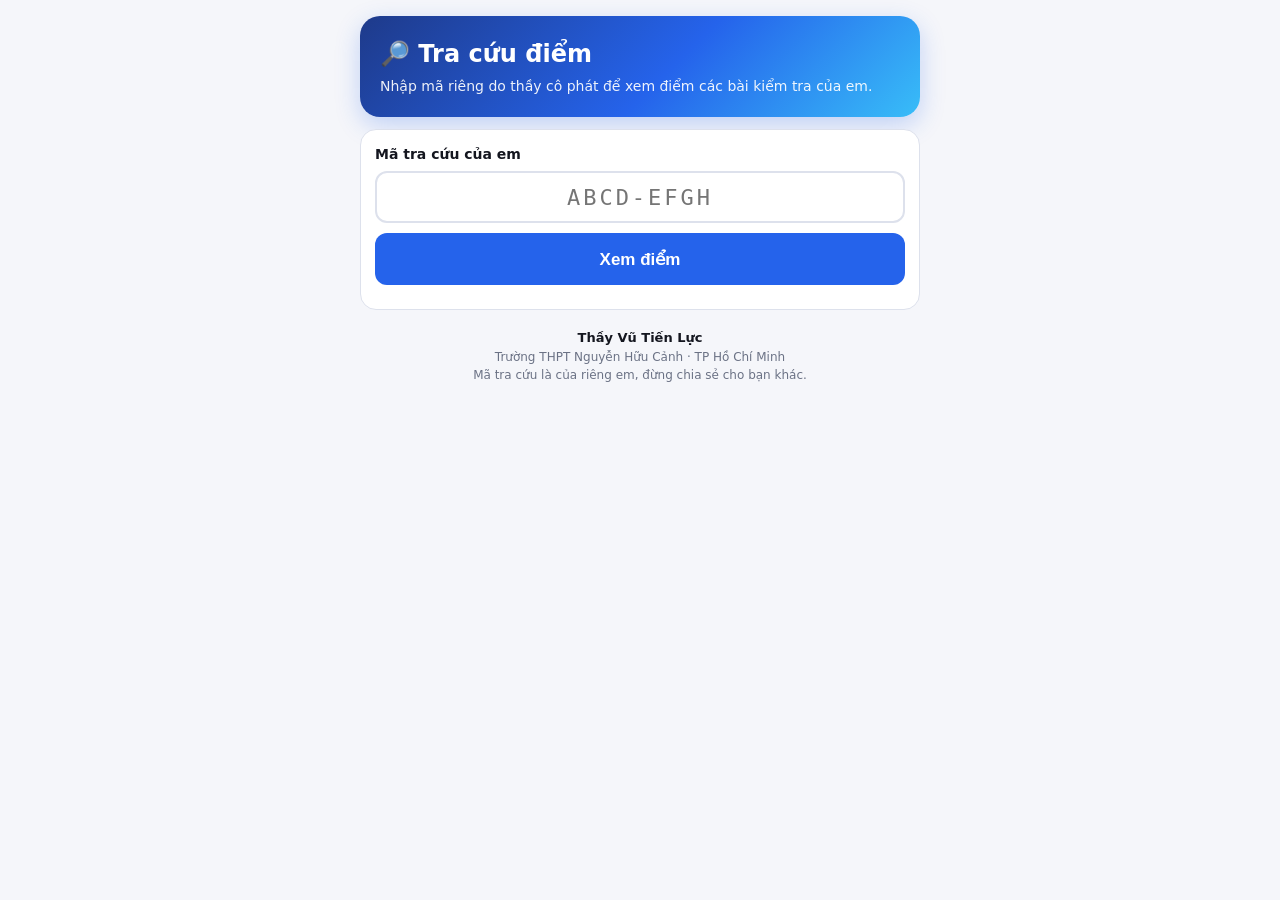
<file: tra-cuu.html>
<!doctype html><html lang="vi"><head><meta charset="utf-8">
<meta name="viewport" content="width=device-width,initial-scale=1,viewport-fit=cover">
<meta name="robots" content="noindex,nofollow">
<meta name="author" content="Thầy Vũ Tiến Lực - Trường THPT Nguyễn Hữu Cảnh - TP Hồ Chí Minh">
<title>Tra cứu điểm</title>
<link rel="icon" href="icon-192.png"><link rel="apple-touch-icon" href="icon-180.png">
<style>
:root{--bg:#f5f6fa;--surface:#fff;--surface2:#eef0f6;--text:#14161f;--muted:#6b7285;--border:#dde1ec;--primary:#2563eb;--ok:#16a34a;--bad:#dc2626;--warn:#d97706;--brand:linear-gradient(135deg,#1e3a8a 0%,#2563eb 55%,#38bdf8 100%)}
@media (prefers-color-scheme:dark){:root{--bg:#0e1017;--surface:#181b26;--surface2:#222636;--text:#eef0f7;--muted:#9aa1b8;--border:#2c3144;--primary:#7aa7ff;--ok:#4ade80;--bad:#f87171;--warn:#fbbf24}}
*{box-sizing:border-box}html{-webkit-text-size-adjust:100%}
body{margin:0;background:var(--bg);color:var(--text);font:16px/1.5 system-ui,-apple-system,"Segoe UI",Roboto,sans-serif;padding:max(16px,env(safe-area-inset-top)) 16px max(24px,env(safe-area-inset-bottom))}
.wrap{max-width:560px;margin:0 auto}
.hero{background:var(--brand);color:#fff;border-radius:20px;padding:20px;box-shadow:0 8px 24px rgba(37,99,235,.25)}
.hero h1{margin:0 0 4px;font-size:24px}.hero p{margin:0;opacity:.92;font-size:14px}
.card{background:var(--surface);border:1px solid var(--border);border-radius:16px;padding:14px;margin-top:12px}
label{display:block;font-weight:700;font-size:14px;margin-bottom:6px}
input{width:100%;min-height:52px;border:2px solid var(--border);border-radius:12px;background:var(--surface);color:var(--text);font-size:22px;letter-spacing:3px;text-align:center;text-transform:uppercase;font-family:ui-monospace,Menlo,monospace;padding:0 12px}
input:focus-visible,button:focus-visible{outline:3px solid var(--primary);outline-offset:2px}
button{width:100%;min-height:52px;margin-top:10px;border:0;border-radius:12px;background:var(--primary);color:#fff;font-size:17px;font-weight:700;cursor:pointer}
@media (prefers-color-scheme:dark){button{color:#0e1017}}
button:disabled{opacity:.6}
.msg{margin-top:10px;font-size:14px;color:var(--muted)}.msg.bad{color:var(--bad);font-weight:600}
h2{font-size:18px;margin:0 0 2px}.sub{color:var(--muted);font-size:14px;margin:0 0 10px}
.stats{display:flex;gap:8px;margin:10px 0}.st{flex:1;background:var(--surface2);border-radius:12px;padding:10px 6px;text-align:center}.st b{display:block;font-size:24px}.st small{color:var(--muted);font-size:12px}
table{width:100%;border-collapse:collapse;font-size:14px}th,td{padding:8px 6px;border-bottom:1px solid var(--border);text-align:center}th{font-size:12px;color:var(--muted)}td.l,th.l{text-align:left}td.l small{display:block;color:var(--muted);font-size:11px}td b{font-size:16px}
.up{color:var(--ok)}.dn{color:var(--bad)}
.lch{width:100%;height:auto;display:block;background:var(--surface2);border-radius:12px}
.lgd{display:flex;gap:14px;font-size:12px;color:var(--muted);margin:6px 0}.lgd i{display:inline-block;width:14px;height:4px;border-radius:2px;margin-right:5px;vertical-align:middle}
.foot{text-align:center;color:var(--muted);font-size:12px;margin:18px 0 0}.foot b{color:var(--text);display:block;font-size:13px}
.link{background:none;color:var(--primary);min-height:44px;margin-top:6px;font-size:15px}
@media (prefers-reduced-motion:no-preference){.card{animation:in .25s ease-out}@keyframes in{from{opacity:0;transform:translateY(6px)}}}
</style></head><body><div class="wrap">
<div class="hero"><h1>🔎 Tra cứu điểm</h1><p>Nhập mã riêng do thầy cô phát để xem điểm các bài kiểm tra của em.</p></div>
<div class="card" id="fm"><form id="f" autocomplete="off"><label for="code">Mã tra cứu của em</label><input id="code" maxlength="9" inputmode="text" autocapitalize="characters" autocorrect="off" spellcheck="false" placeholder="ABCD-EFGH" required><button id="go" type="submit">Xem điểm</button></form><div class="msg" id="msg"></div></div>
<div id="res"></div>
<div class="foot"><b>Thầy Vũ Tiến Lực</b>Trường THPT Nguyễn Hữu Cảnh · TP Hồ Chí Minh<br>Mã tra cứu là của riêng em, đừng chia sẻ cho bạn khác.</div>
</div>
<script>
(function(){
var $=function(s){return document.querySelector(s)},qs=new URLSearchParams(location.search);
function esc(s){return String(s==null?'':s).replace(/[&<>"]/g,function(c){return{'&':'&amp;','<':'&lt;','>':'&gt;','"':'&quot;'}[c]})}
function f1(x){return x==null||isNaN(x)?'–':String(Math.round(x*10+1e-9)/10).replace('.',',')}
function base(){var u=qs.get('u')||'';if(!u)return'';if(/^https:\/\/script\.google\.com\//.test(u))return u;if(/^[\w-]+$/.test(u))return'https://script.google.com/macros/s/'+u+'/exec';try{u=decodeURIComponent(u)}catch(e){}return/^[\w\-\/]+$/.test(u)?'https://script.google.com/'+u:''}
var B=base();
function norm(s){return String(s||'').toUpperCase().replace(/[^A-Z0-9]/g,'')}
function show(c){return c.length>4?c.slice(0,4)+'-'+c.slice(4):c}
$('#code').addEventListener('input',function(e){var v=norm(e.target.value).slice(0,8);e.target.value=show(v)});
function chart(x){
  var W=340,H=160,L=26,R=10,T=14,Bm=24,n=x.length,iw=W-L-R,ih=H-T-Bm;
  function X(i){return n===1?L+iw/2:L+i*iw/(n-1)}function Y(v){return T+ih-(v/10)*ih}
  var s='<svg class="lch" viewBox="0 0 '+W+' '+H+'" role="img" aria-label="Biểu đồ điểm qua các bài">';
  [0,5,10].forEach(function(v){s+='<line x1="'+L+'" x2="'+(W-R)+'" y1="'+Y(v)+'" y2="'+Y(v)+'" stroke="var(--border)"/><text x="'+(L-4)+'" y="'+(Y(v)+3)+'" text-anchor="end" font-size="9" fill="var(--muted)">'+v+'</text>'});
  x.forEach(function(p,i){s+='<text x="'+X(i)+'" y="'+(H-8)+'" text-anchor="middle" font-size="9" fill="var(--muted)">B'+(i+1)+'</text>'});
  function line(key,col,dash,main){var d='',pen=false;x.forEach(function(p,i){var v=p[key];if(v==null){pen=false;return}d+=(pen?'L':'M')+X(i).toFixed(1)+' '+Y(v).toFixed(1)+' ';pen=true});
    s+='<path d="'+d+'" fill="none" stroke="'+col+'" stroke-width="'+(main?2.6:1.8)+'"'+(dash?' stroke-dasharray="5 4"':'')+' stroke-linejoin="round" stroke-linecap="round"/>';
    x.forEach(function(p,i){var v=p[key];if(v==null)return;s+='<circle cx="'+X(i).toFixed(1)+'" cy="'+Y(v).toFixed(1)+'" r="'+(main?3.8:2.5)+'" fill="'+col+'"/>';if(main)s+='<text x="'+X(i).toFixed(1)+'" y="'+(Y(v)-7).toFixed(1)+'" text-anchor="middle" font-size="9.5" font-weight="700" fill="var(--text)">'+f1(v)+'</text>'})}
  if(x.some(function(p){return p.m!=null}))line('m','var(--muted)',true,false);
  line('s','var(--primary)',false,true);return s+'</svg>';
}
function render(r){
  var d=r.d,x=d.x||[],h='<div class="card"><h2>'+esc(d.n)+'</h2><p class="sub">Lớp '+esc(d.l)+(r.u?' · cập nhật '+new Date(r.u).toLocaleString('vi-VN'):'')+'</p>';
  if(x.length){
    var vals=x.map(function(p){return p.s}),avg=vals.reduce(function(a,b){return a+b},0)/vals.length,last=vals[vals.length-1],dl=vals.length>1?last-vals[vals.length-2]:null;
    h+='<div class="stats"><div class="st"><b>'+f1(last)+'</b><small>bài gần nhất</small></div><div class="st"><b>'+f1(avg)+'</b><small>điểm TB các bài</small></div>'+(dl!=null?'<div class="st"><b class="'+(dl>=0.4?'up':dl<=-0.4?'dn':'')+'">'+(dl>0?'+':'')+f1(dl)+'</b><small>so với bài trước</small></div>':'')+'</div>';
    h+=chart(x)+'<div class="lgd"><span><i style="background:var(--primary)"></i>Điểm của em</span>'+(x.some(function(p){return p.m!=null})?'<span><i style="background:var(--muted)"></i>TB lớp</span>':'')+'</div>';
    var hasR=x.some(function(p){return p.r});
    h+='<table><thead><tr><th class="l">Bài kiểm tra</th><th>Điểm</th>'+(x.some(function(p){return p.m!=null})?'<th>TB lớp</th>':'')+(hasR?'<th>Hạng</th>':'')+'</tr></thead><tbody>'+x.map(function(p){return'<tr><td class="l">'+esc(p.e)+'<small>'+esc(p.d)+'</small></td><td><b>'+f1(p.s)+'</b></td>'+(x.some(function(q){return q.m!=null})?'<td>'+f1(p.m)+'</td>':'')+(hasR?'<td>'+(p.r?p.r+'/'+p.n:'–')+'</td>':'')+'</tr>'}).join('')+'</tbody></table>';
  }else h+='<p class="sub">Chưa có điểm bài kiểm tra nào.</p>';
  h+='</div>';
  var g=d.g;
  if(g&&(g.hk1&&g.hk1.avg!=null||g.hk2&&g.hk2.avg!=null)){
    function li(a){return a&&a.length?a.join(' · '):'–'}
    h+='<div class="card"><h2>Điểm môn học</h2><p class="sub">Thường xuyên, giữa kỳ, cuối kỳ và điểm trung bình</p><table><thead><tr><th></th><th>TX</th><th>GK</th><th>CK</th><th>ĐTB</th></tr></thead><tbody>'+
      [['HK I',g.hk1],['HK II',g.hk2]].map(function(z){var k=z[1]||{};return'<tr><td><b>'+z[0]+'</b></td><td>'+li(k.tx)+'</td><td>'+li(k.gk)+'</td><td>'+li(k.ck)+'</td><td><b>'+f1(k.avg)+'</b></td></tr>'}).join('')+
      '<tr><td colspan="4" style="text-align:right"><b>Cả năm</b></td><td><b>'+f1(g.y)+'</b></td></tr></tbody></table></div>';
  }
  h+='<button class="link" id="again" type="button">Tra cứu mã khác</button>';
  $('#res').innerHTML=h;$('#fm').hidden=true;$('#again').onclick=function(){$('#res').innerHTML='';$('#fm').hidden=false;$('#code').value='';$('#code').focus();$('#msg').textContent=''}
}
function look(code){
  var m=$('#msg'),b=$('#go');code=norm(code);
  if(code.length<8){m.className='msg bad';m.textContent='Mã gồm 8 ký tự (chữ và số).';return}
  if(!B){m.className='msg bad';m.textContent='Đường dẫn chưa đủ thông tin. Hãy quét lại mã QR trên thẻ hoặc hỏi thầy cô.';return}
  m.className='msg';m.textContent='Đang tìm…';b.disabled=true;
  fetch(B+'?m='+encodeURIComponent(code)).then(function(r){return r.text()}).then(function(t){var r;try{r=JSON.parse(t)}catch(e){throw new Error('Máy chủ chưa sẵn sàng, thử lại sau ít phút')}
    if(!r.ok){m.className='msg bad';m.textContent=r.error||'Không tìm thấy';return}
    try{localStorage.setItem('tc.code',code)}catch(e){}m.textContent='';render(r)})
  .catch(function(e){m.className='msg bad';m.textContent=(e&&e.message)||'Không có kết nối mạng'})
  .then(function(){b.disabled=false});
}
$('#f').addEventListener('submit',function(e){e.preventDefault();look($('#code').value)});
var pre=norm(qs.get('m'));if(!pre){try{pre=localStorage.getItem('tc.code')||''}catch(e){}}
if(pre){$('#code').value=show(pre);if(qs.get('m'))look(pre)}
})();
</script></body></html>
</file>
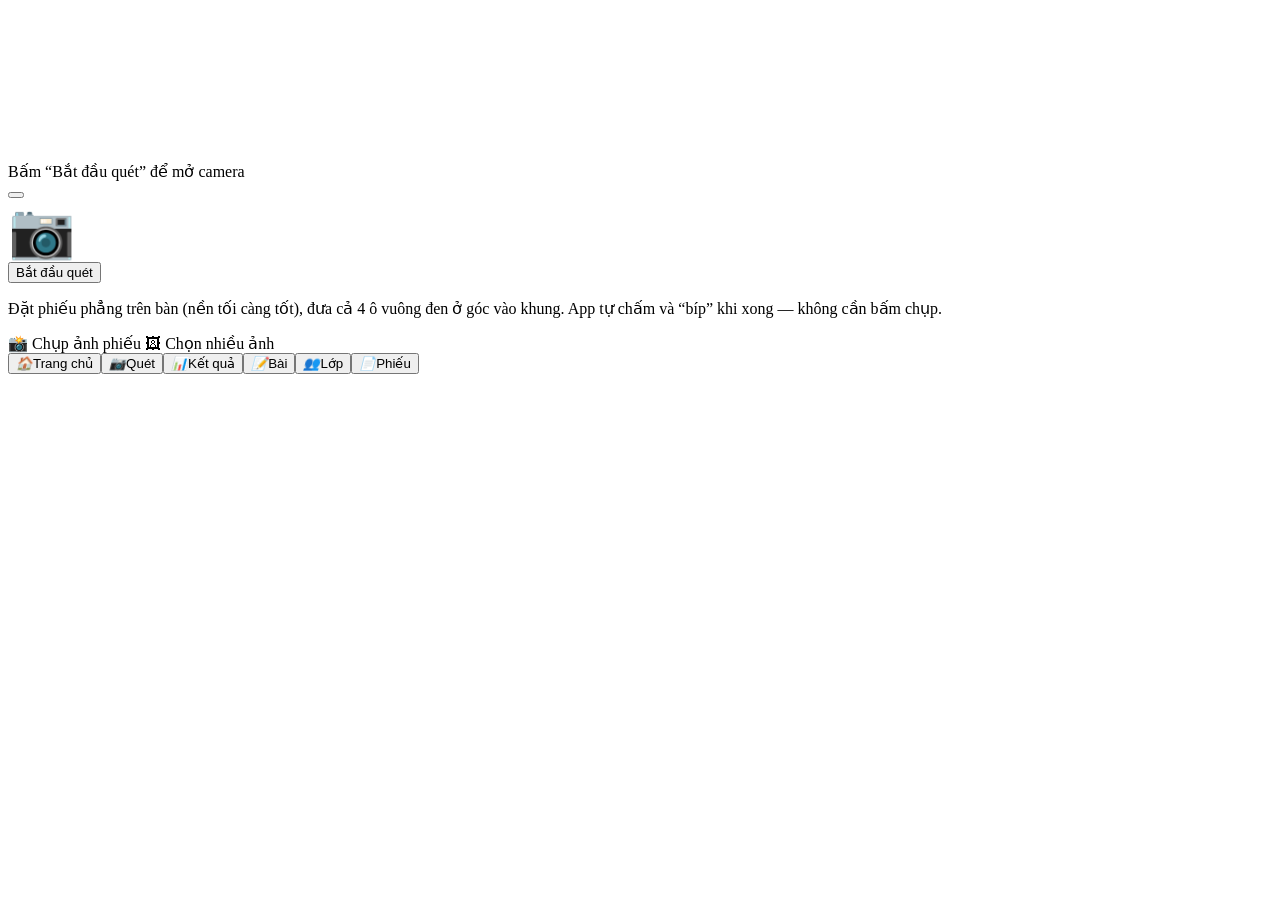
<file: src/app.html>
<!doctype html><html lang="vi"><head><meta charset="utf-8">
<meta name="viewport" content="width=device-width,initial-scale=1,maximum-scale=1,viewport-fit=cover">
<meta name="apple-mobile-web-app-capable" content="yes"><meta name="mobile-web-app-capable" content="yes">
<meta name="apple-mobile-web-app-status-bar-style" content="default"><meta name="apple-mobile-web-app-title" content="Chấm phiếu">
<meta name="author" content="Thầy Vũ Tiến Lực - Trường THPT Nguyễn Hữu Cảnh - TP Hồ Chí Minh"><meta name="description" content="Chấm trắc nghiệm bằng camera điện thoại. Tác giả: Thầy Vũ Tiến Lực - Trường THPT Nguyễn Hữu Cảnh - TP Hồ Chí Minh"><meta name="theme-color" content="#1e40af"><meta name="format-detection" content="telephone=no">
<link rel="manifest" href="manifest.webmanifest"><link rel="apple-touch-icon" href="icon-180.png"><link rel="icon" href="icon-192.png">
<title>Chấm phiếu VTL</title>
<style>/*CSS*/</style></head><body>
<section class="screen" id="s-home" hidden><div id="homeBody"></div></section>

<section class="screen" id="s-help" hidden>
  <button class="back" data-go="home">‹ Trang chủ</button>
  <h1>Hướng dẫn sử dụng</h1>
  <p class="lead">Dành cho người mới bắt đầu — đọc từ trên xuống, mỗi mục chỉ vài dòng. Bấm vào tiêu đề để mở hoặc đóng.</p>
  <details class="hp" open><summary><i>👋</i>Ứng dụng này làm gì?</summary><div class="hb">
    <p>Chấm bài trắc nghiệm <b>bằng camera điện thoại</b>. Học sinh tô đáp án vào phiếu giấy, thầy cô đưa camera vào phiếu, ứng dụng tự đọc và tính điểm trong chưa tới 1 giây.</p>
    <p>Không cần máy chấm hay phần mềm đắt tiền. Dữ liệu lưu ngay trên chiếc điện thoại này.</p>
    <p class="muted"><b>SBD</b> = số báo danh. <b>Mã đề</b> = số 3 chữ số học sinh tô trên phiếu để app biết đề nào.</p></div></details>
  <details class="hp" open><summary><i>🚀</i>5 bước để chấm bài đầu tiên</summary><div class="hb">
    <ol class="steps5">
      <li><b>Tạo lớp.</b> Tab <b>Lớp</b> › Tạo lớp › nhập tên lớp, dán danh sách (STT, Họ tên, SBD) từ Excel hoặc gõ từng em. Chưa có SBD thì bấm “Đánh SBD tự động”. <button class="lnk" data-go="class">Mở tab Lớp</button></li>
      <li><b>Tạo bài kiểm tra.</b> Tab <b>Bài</b> › Tạo bài kiểm tra: tên bài, ngày, lớp, số câu và điểm mỗi phần. Tổng điểm hiện ở cuối form (thường là 10). <button class="lnk" data-go="keys">Mở tab Bài</button></li>
      <li><b>Nhập đáp án.</b> Cũng ở tab Bài, mục “Đáp án”: bấm Thêm mã đề rồi gõ đáp án, hoặc “Nhập từ Excel / Google Sheet” nếu đã có file.</li>
      <li><b>In phiếu.</b> Tab <b>Phiếu</b> › In phiếu trắng, khổ A4, tỉ lệ 100%. Mẫu “Nửa tờ A4” in 2 phiếu trên một tờ — cắt đôi là dùng được. Phát cho học sinh. <button class="lnk" data-go="sheet">Mở tab Phiếu</button></li>
      <li><b>Quét và xem điểm.</b> Tab <b>Quét</b> › Bắt đầu quét. Đặt phiếu phẳng trên bàn, đưa cả 4 ô vuông đen ở góc vào khung, giữ yên máy. Nghe “bíp” là xong — đưa phiếu tiếp theo. Xem điểm ở tab <b>Kết quả</b>. <button class="lnk" data-go="scan">Mở tab Quét</button></li>
    </ol></div></details>
  <details class="hp"><summary><i>✏️</i>Học sinh tô phiếu thế nào?</summary><div class="hb"><ul>
    <li>Dùng bút chì đen (2B) hoặc bút mực đen / xanh đậm, <b>tô kín</b> cả ô tròn.</li>
    <li><b>Số báo danh và mã đề:</b> viết số vào các ô vuông phía trên, rồi tô đúng số tương ứng ở bên dưới.</li>
    <li><b>Phần I:</b> mỗi câu chỉ tô <b>một</b> ô A, B, C hoặc D.</li>
    <li><b>Phần II:</b> mỗi ý (a, b, c, d) tô một ô <b>Đ</b> (Đúng) hoặc <b>S</b> (Sai).</li>
    <li><b>Phần III:</b> viết đáp án vào ô vuông, rồi mỗi cột tô một ký tự: dấu trừ (–), dấu phẩy (,) hoặc chữ số 0–9. Đáp án ngắn thì để trống các cột còn lại.</li>
    <li>Tô nhầm: tẩy sạch rồi tô lại. Đừng tô đè hai ô trong một câu.</li></ul></div></details>
  <details class="hp"><summary><i>📷</i>Mẹo quét nhanh và chính xác</summary><div class="hb"><ul>
    <li>Đủ sáng, tránh bóng tay hoặc bóng điện thoại che phiếu. Đặt phiếu trên nền bàn tối màu cho dễ nhận.</li>
    <li>Cầm điện thoại song song với phiếu, đủ xa để thấy trọn cả tờ.</li>
    <li><b>Cả 4 ô vuông đen ở 4 góc</b> phải nằm trong khung hình, không bị cắt hay che.</li>
    <li>Nghiêng nhẹ vẫn đọc được. Ô <b>màu vàng</b> là ô app chưa chắc — vào tab Kết quả bấm vào bài để xem và sửa.</li>
    <li>Camera không mở? Bấm “Chụp ảnh phiếu” hoặc “Chọn nhiều ảnh” ở màn Quét. Camera trực tiếp cần mở trang bằng https (bản đã đưa lên Vercel là được).</li></ul></div></details>
  <details class="hp"><summary><i>👥</i>Chấm hoạt động nhóm bằng thẻ QR</summary><div class="hb">
    <p>Dùng khi cả lớp chia nhóm (tối đa 24 nhóm) và mỗi nhóm trả lời câu trắc nghiệm A, B, C, D <b>bằng cách giơ thẻ</b>, không cần phiếu giấy.</p>
    <ol class="steps5">
      <li><b>In thẻ.</b> Trang chủ › Chấm nhóm bằng thẻ QR › tab <b>In thẻ</b>. Mỗi nhóm một thẻ có số nhóm riêng.</li>
      <li><b>Học sinh chọn đáp án bằng cách xoay thẻ</b>: chữ cái muốn chọn (A, B, C hoặc D) nằm ở <b>cạnh trên</b> của thẻ.</li>
      <li><b>Chấm vòng.</b> Tab <b>Chấm vòng</b>: bấm A/B/C/D ở “Đáp án đúng”, bấm Bắt đầu quét và giơ máy về phía lớp. Ô nhóm nào đã nhận sẽ hiện chữ cái.</li>
      <li><b>Chốt vòng</b> rồi sang vòng mới. Mỗi vòng một câu hỏi; điểm cộng dồn ở tab <b>Bảng điểm</b>.</li>
    </ol>
    <p class="muted">Quét không ra? Đứng gần hơn, bật “Quét xa”, hoặc in thẻ cỡ to. Bấm vào ô nhóm để sửa tay. Có thể đổi đáp án đúng sau khi chốt, điểm tự tính lại.</p></div></details>
  <details class="hp"><summary><i>🔍</i>Xem và sửa điểm</summary><div class="hb">
    <p>Tab <b>Kết quả</b>: bấm vào một học sinh để xem bài làm. Bấm vào từng ô để sửa; điểm tự tính lại. Ô viền vàng là ô app chưa chắc chắn.</p>
    <p><b>Đề có câu sai?</b> Tab Bài › bấm vào mã đề › mục “Câu sai đề”: chọn câu (hoặc ý) bị lỗi, mọi học sinh đều được điểm câu đó.</p>
    <p><b>Sửa đáp án hay thang điểm</b> thì điểm của cả lớp tự thay đổi theo.</p></div></details>
  <details class="hp"><summary><i>🌟</i>Tổng kết và lời động viên</summary><div class="hb">
    <p>Chấm xong, tab <b>Kết quả</b> › nút “Tổng kết & lời động viên”: xem xếp loại cả lớp, những câu nên ôn lại, và nhận lời nhắn động viên cho từng em theo nhiều phong cách (ấm áp, truyền cảm hứng, vui vẻ, gửi phụ huynh…). Bấm Sao chép hoặc Chia sẻ để gửi qua Zalo, tin nhắn.</p></div></details>
  <details class="hp"><summary><i>☁️</i>Lưu điểm vào Google Sheet</summary><div class="hb">
    <p>Vào <b>Cài đặt › Lưu điểm lên Google Sheet</b>, bấm “Lấy mã Apps Script” và làm theo 4 bước (chỉ làm một lần). Sau đó điểm tự lưu theo từng lớp, mỗi bài một cột; sửa đáp án thì bảng tự cập nhật. <button class="lnk" data-go="settings">Mở Cài đặt</button></p></div></details>
  <details class="hp"><summary><i>📒</i>Sổ điểm TX – GK – CK</summary><div class="hb">
    <p>Vào <b>Trang chủ › Sổ điểm</b>. Chọn lớp, thêm cột điểm thường xuyên, giữa kỳ, cuối kỳ (gắn với một bài đã chấm hoặc nhập tay, dán được cả cột). Thầy cô chỉnh hệ số (mặc định 1 – 2 – 3); app tính điểm trung bình học kỳ và cả năm [(HK1 + 2×HK2)/3]. Học kỳ chưa đủ giữa kỳ hoặc cuối kỳ được ghi là “tạm tính”. Xuất CSV hoặc in PDF.</p></div></details>
  <details class="hp"><summary><i>📈</i>Tiến bộ và so sánh giữa các lớp</summary><div class="hb">
    <p><b>Trang chủ › Tiến bộ</b>: biểu đồ điểm từng em qua các bài, mũi tên tăng/giảm, xếp hạng trong lớp. Mục so sánh lớp gộp các bài cùng tên (ví dụ “Kiểm tra 15 phút”) nên hãy đặt tên bài thống nhất giữa các lớp.</p></div></details>
  <details class="hp"><summary><i>🧾</i>Phiếu điểm gửi phụ huynh và trang tra cứu</summary><div class="hb">
    <p><b>Trang chủ › Phiếu điểm</b>: tạo phiếu cá nhân (biểu đồ, bảng điểm, sổ điểm, lời nhắn, ảnh bài làm) rồi in/lưu PDF. Mỗi học sinh có một mã tra cứu 8 ký tự; in thẻ mã QR phát cho học sinh. Cần bật Google Sheet ở Cài đặt, nhập địa chỉ trang web của app và bấm đăng điểm.</p></div></details>
  <details class="hp"><summary><i>🛟</i>Sao lưu tự động lên Google Drive</summary><div class="hb">
    <p><b>Cài đặt › Sao lưu tự động</b>: sau khi dán mã Apps Script bản mới và cấp quyền Drive, dữ liệu (kể cả ảnh bài làm) tự lưu lên Google sau 10 giây kể từ thay đổi cuối, và cứ 10 giây máy lại hỏi Google xem máy khác có dữ liệu mới không để tự cập nhật về (hai máy dùng chung một link Apps Script); trang chủ hiện trạng thái đồng bộ. Mất máy thì bấm “Khôi phục” trên máy mới. Giữ 14 bản theo ngày.</p></div></details>
  <details class="hp"><summary><i>📲</i>Cài lên iPhone như một ứng dụng</summary><div class="hb">
    <p>Mở trang bằng <b>Safari</b> › nút Chia sẻ (hình ô vuông có mũi tên) › <b>Thêm vào MH chính</b>. Từ đó có biểu tượng trên màn hình, mở toàn màn hình và dùng được khi không có mạng.</p></div></details>
  <details class="hp"><summary><i>❓</i>Hỏi nhanh – đáp gọn</summary><div class="hb">
    <p><b>Dữ liệu lưu ở đâu?</b> Ngay trên điện thoại này. Thỉnh thoảng vào Cài đặt › Sao lưu để giữ một bản; đổi máy thì bấm Khôi phục.</p>
    <p><b>Có cần mạng không?</b> Không, trừ khi lưu lên Google Sheet.</p>
    <p><b>Quét lại phiếu đã quét?</b> Cùng SBD và mã đề thì app cập nhật chứ không tạo trùng.</p>
    <p><b>Ứng dụng báo “chưa có đáp án”?</b> Vào tab Bài, thêm đáp án đúng mã đề học sinh đã tô.</p>
    <p><b>Muốn thử trước khi dùng thật?</b> Tab Phiếu › “In phiếu mẫu đã tô”, rồi tab Bài › “Nạp đáp án mẫu (mã 101)” và quét thử.</p></div></details>
  <div class="authorbox"><b>Thầy Vũ Tiến Lực</b><span>Trường THPT Nguyễn Hữu Cảnh · TP Hồ Chí Minh</span></div>
</section>

<section class="screen" id="s-scan">
  <canvas id="view"></canvas><video id="cam" playsinline muted autoplay></video><div id="flash"></div>
  <div class="hud" id="hud">Bấm “Bắt đầu quét” để mở camera</div>
  <div class="start" id="startBox">
    <button class="exlbl" id="exLblStart"></button><div style="font-size:54px">📷</div>
    <button class="btn primary big" id="startCam">Bắt đầu quét</button>
    <p>Đặt phiếu phẳng trên bàn (nền tối càng tốt), đưa cả 4 ô vuông đen ở góc vào khung. App tự chấm và “bíp” khi xong — không cần bấm chụp.</p>
    <label class="btn" for="fileCap" style="display:inline-flex;align-items:center">📸 Chụp ảnh phiếu</label>
    <label class="btn" for="fileMulti" style="display:inline-flex;align-items:center">🖼 Chọn nhiều ảnh</label>
  </div>
  <div id="chip" hidden></div>
  <div class="camLow" id="camBtns" hidden>
    <button class="exlbl" id="exLblCam"></button>
    <div class="row"><div class="cntb">Đã quét: <span id="cnt" style="margin-left:6px">0</span></div><button class="btn" id="autoTg">Tự chốt: BẬT</button><button class="btn primary" id="snapNow">Chốt ngay</button><button class="btn" id="stopCam">Dừng</button></div>
  </div>
  <input type="file" id="fileCap" accept="image/*" capture="environment" hidden><input type="file" id="fileMulti" accept="image/*" multiple hidden>
</section>

<section class="screen" id="s-results" hidden><h1>Kết quả</h1><div id="resBody"></div></section>

<section class="screen" id="s-keys" hidden><h1>Bài kiểm tra</h1><div id="keyBody"></div></section>

<section class="screen" id="s-class" hidden><h1>Lớp</h1><div id="classBody"></div></section>

<section class="screen" id="s-qr" hidden>
  <button class="back" data-go="home">‹ Trang chủ</button>
  <h1>Chấm nhóm bằng thẻ QR</h1>
  <div class="seg" id="qrSeg"><button data-qt="play" class="on">📷 Chấm vòng</button><button data-qt="board">🏆 Bảng điểm</button><button data-qt="cards">🖨 In thẻ</button></div>
  <div id="qt-play">
    <div class="card qrround">
      <div class="rbar"><button class="btn" id="qrPrev" aria-label="Vòng trước">‹</button><div class="rname"><b id="qrRName">Vòng 1</b><small id="qrRSub"></small></div><button class="btn" id="qrNext" aria-label="Vòng sau">＋</button></div>
      <div class="keyrow"><span>Đáp án đúng</span><div class="kchips" id="qrKey"><button data-k="A">A</button><button data-k="B">B</button><button data-k="C">C</button><button data-k="D">D</button></div></div>
      <div class="row"><label class="f">Điểm mỗi nhóm đúng<input id="qrPts" inputmode="decimal"></label><label class="f">Số nhóm (1–24)<input id="qrN" inputmode="numeric"></label></div>
    </div>
    <div class="qrcam" id="qrBox"><canvas id="qrView"></canvas><video id="qrCam" playsinline muted autoplay></video>
      <div class="qrhud" id="qrHud">Bấm “Bắt đầu quét” để mở camera</div>
      <div class="qrstart" id="qrStartBox"><div class="qrico">👥</div><button class="btn primary big" id="qrStart">📷 Bắt đầu quét</button><p>Các nhóm giơ thẻ lên, chữ cái đáp án ở <b>cạnh trên</b>. Giơ máy về phía lớp, app đọc nhiều thẻ cùng lúc.</p></div></div>
    <div class="row gap" id="qrCamBtns" hidden><button class="btn" id="qrStop">Dừng camera</button><button class="btn" id="qrHi">Quét xa: TẮT</button></div>
    <div id="qrStat"></div>
    <div id="qrGrid" class="qgrid"></div>
    <p class="muted" style="margin:6px 0 10px">Bấm vào ô nhóm để sửa tay: A → B → C → D → trống.</p>
    <div id="qrDist"></div>
    <div class="row gap"><button class="btn primary" id="qrFinish">✓ Chốt vòng, sang vòng mới</button><button class="btn" id="qrLock">🔒 Khóa vòng</button></div>
    <div class="row gap" style="margin-top:8px"><button class="btn sm" id="qrClear">Xóa kết quả vòng này</button><button class="btn sm ghost" id="qrDel">Xóa hẳn vòng</button></div>
  </div>
  <div id="qt-board" hidden></div>
  <div id="qt-cards" hidden>
    <div class="card"><h3>In thẻ QR cho các nhóm</h3>
      <div class="row"><label class="f">Từ nhóm<input id="qcFrom" inputmode="numeric"></label><label class="f">Đến nhóm<input id="qcTo" inputmode="numeric"></label></div>
      <label class="f">Cỡ thẻ<select id="qcPer"><option value="6">6 thẻ/trang · 9 cm (quét gần)</option><option value="2">2 thẻ/trang · 14 cm (nên dùng)</option><option value="1">1 thẻ/trang · 19 cm (quét xa)</option></select></label>
      <p class="muted" id="qcInfo"></p>
      <div class="row gap"><button class="btn primary" id="qcPrint">🖨 In thẻ</button><button class="btn" id="qcDl">⬇ Tải file để in trên máy tính</button></div>
      <p class="muted">In khổ A4, tỉ lệ 100% (không chọn “Vừa trang”), in <b>đen trắng</b> là đủ. Nên in giấy dày hoặc ép plastic để thẻ phẳng, không bóng loá.</p></div>
    <div class="card"><h3>Cách dùng thẻ</h3>
      <div class="qcwrap"><div id="qcPrev"></div>
      <ol class="qhow"><li>Mỗi nhóm giữ <b>một thẻ riêng</b> (số nhóm in ở hai góc).</li><li>Thẻ có 4 chữ <b>A, B, C, D</b> ở 4 cạnh. Nhóm chọn đáp án nào thì <b>xoay thẻ để chữ đó nằm ở cạnh trên</b>.</li><li>Cả nhóm giơ thẻ cao, mặt có mã hướng về phía thầy cô, không che mã QR.</li><li>Thầy cô giơ điện thoại quét — app đọc nhiều thẻ cùng lúc và tự ghi đáp án.</li></ol></div></div>
  </div>
</section>

<section class="screen" id="s-gb" hidden><button class="back" data-go="home">‹ Trang chủ</button><h1>Sổ điểm</h1>
  <p class="lead">Điểm thường xuyên, giữa kỳ, cuối kỳ của từng lớp và điểm trung bình môn theo hệ số.</p><div id="gbBody"></div></section>
<section class="screen" id="s-prog" hidden><button class="back" data-go="home">‹ Trang chủ</button><h1>Tiến bộ &amp; so sánh lớp</h1><div id="prBody"></div></section>
<section class="screen" id="s-rep" hidden><button class="back" data-go="home">‹ Trang chủ</button><h1>Phiếu điểm &amp; tra cứu</h1><div id="repBody"></div></section>

<section class="screen" id="s-sheet" hidden><h1>Phiếu trả lời</h1>
  <div class="card"><label class="f">Mẫu phiếu<select id="shLayout"></select></label>
  <label class="f">Tên trường<input id="sh_school" placeholder="THPT Nguyễn Hữu Cảnh"></label>
  <div class="row"><label class="f">Bài kiểm tra<input id="sh_exam" placeholder="Kiểm tra 15 phút"></label><label class="f">Ngày<input id="sh_date" placeholder="14/10/2026"></label></div>
  <div class="row gap"><button class="btn primary" id="shPrint">🖨 In phiếu trắng (A4)</button><button class="btn" id="shDemoShow">Xem phiếu mẫu đã tô</button><button class="btn" id="shDemo">In phiếu mẫu đã tô</button><button class="btn ghost" id="shSvg">Tải SVG</button></div>
  <p class="muted">In khổ A4, tỉ lệ 100% (không chọn “Vừa trang”). Mẫu “Nửa tờ A4” in sẵn 2 phiếu trên 1 tờ: cắt đôi theo nét đứt là có 2 phiếu. In phiếu mẫu đã tô rồi nạp “đáp án mẫu (mã 101)” ở tab Bài để thử quét.</p></div>
  <div id="sheetPrev"></div></section>

<section class="screen" id="s-settings" hidden><button class="back" data-go="home">‹ Trang chủ</button><h1>Cài đặt</h1>
  <div class="card"><h3>Độ nhạy nhận ô tô</h3><input type="range" id="cfgThr" min="0.10" max="0.40" step="0.01"><div class="muted">Ngưỡng <b id="cfgThrV"></b> — hạ thấp nếu học sinh tô nhạt (bút chì), nâng cao nếu hay nhận nhầm ô trống.</div>
  <label class="toggle"><input type="checkbox" id="cfgSnd"> Phát tiếng “bíp” khi chấm xong</label></div>
  <div class="card"><h3>Lưu điểm lên Google Sheet</h3><p class="muted">Điểm tự lưu theo từng lớp (mỗi lớp một trang tính, mỗi bài một cột). Sửa đáp án hay điểm thì bảng tự cập nhật.</p>
  <label class="f">Link Apps Script (URL ứng dụng web)<input id="gsUrl" placeholder="https://script.google.com/macros/s/…/exec" autocapitalize="off" autocorrect="off"></label>
  <label class="f">Link Google Sheet (chỉ cần nếu script không gắn trong bảng tính)<input id="gsSheet" placeholder="https://docs.google.com/spreadsheets/d/…" autocapitalize="off" autocorrect="off"></label>
  <label class="f">Mật khẩu (nếu đã đặt TOKEN trong script)<input id="gsToken" autocapitalize="off" autocorrect="off"></label>
  <label class="toggle"><input type="checkbox" id="gsAuto"> Tự động lưu khi có thay đổi</label>
  <div id="gsState" class="gsstate"></div>
  <div class="row gap"><button class="btn" id="gsTest">Kiểm tra kết nối</button><button class="btn primary" id="gsAll">Lưu tất cả bài</button><button class="btn ghost" id="gsCode">Lấy mã Apps Script</button></div></div>
  <div class="card"><h3>☁ Sao lưu tự động lên Google Drive</h3><div id="bkBox"></div></div>
  <div class="card"><h3>Dữ liệu</h3><div class="row gap"><button class="btn" id="bkup">⬇ Sao lưu</button><label class="btn" for="rstFile" style="display:inline-flex;align-items:center">⬆ Khôi phục</label><input type="file" id="rstFile" accept=".json,application/json" hidden><button class="btn danger" id="wipe">Xóa bài đã quét</button></div></div>
  <div class="card about"><h3>Giới thiệu</h3><p><b>Chấm phiếu VTL</b> — chấm trắc nghiệm bằng camera điện thoại.</p><p class="muted">Tác giả: <b>Thầy Vũ Tiến Lực</b><br>Trường THPT Nguyễn Hữu Cảnh · TP Hồ Chí Minh</p><button class="btn" data-go="help">📖 Hướng dẫn sử dụng</button></div>
  <div class="card"><h3>Cài lên iPhone</h3><p class="muted">Mở trang bằng Safari › nút Chia sẻ › “Thêm vào MH chính”. App chạy toàn màn hình, dùng được khi không có mạng. Camera cần địa chỉ https.</p></div>
</section>

<nav class="tabbar"><button data-tab="home" class="on"><i>🏠</i>Trang chủ</button><button data-tab="scan"><i>📷</i>Quét</button><button data-tab="results"><i>📊</i>Kết quả<b id="tabCnt"></b></button><button data-tab="keys"><i>📝</i>Bài</button><button data-tab="class"><i>👥</i>Lớp</button><button data-tab="sheet"><i>📄</i>Phiếu</button></nav>

<div class="dlg" id="dlg" hidden><div class="sheetbox"><header><b>Chi tiết bài làm</b><button class="x" id="dlgX">✕</button></header><div id="dBody"></div></div></div>
<div class="dlg" id="sdlg" hidden><div class="sheetbox"><header class="hg"><b>Tổng kết & lời động viên</b><button class="x" id="sdlgX">✕</button></header><div id="sBody"></div></div></div>
<div class="dlg" id="cdlg" hidden><div class="sheetbox"><header class="hg"><b id="cTitle">Tạo lớp</b><button class="x" id="cdlgX">✕</button></header><div id="cBody"></div></div></div>
<div class="dlg" id="edlg" hidden><div class="sheetbox"><header class="hg"><b id="eTitle">Tạo bài kiểm tra</b><button class="x" id="edlgX">✕</button></header><div id="eBody"></div></div></div>
<div class="dlg" id="xdlg" hidden><div class="sheetbox"><header class="hg"><b id="xTitle"></b><button class="x" id="xdlgX">✕</button></header><div id="xBody"></div></div></div>
<div class="dlg" id="kdlg" hidden><div class="sheetbox"><header><b>Đáp án mã đề</b><button class="x" id="kdlgX">✕</button></header><div id="kBody"></div></div></div>
<div id="toast"></div><div id="printRoot"></div>
<script>/*JS*/</script></body></html>
</file>
